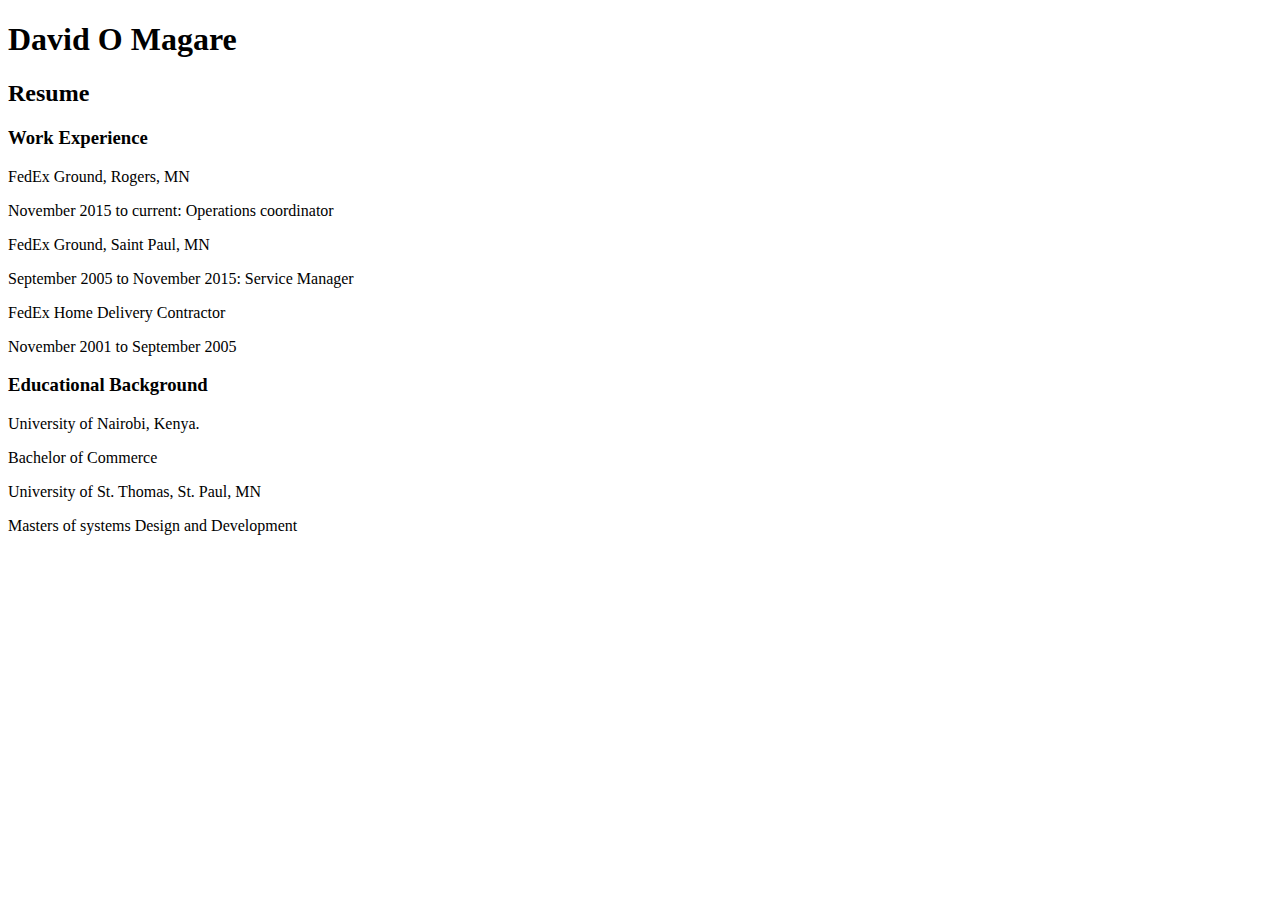
<file: index.html>
<!DOCTYPE html>
<html>
 
<head>
 <meta charset="utf-8">
  <title>Resume</title>
 
  
    </head>
<body>

                                                        
  <h1>David O Magare</h1>
    <h2>Resume</h2>
 
  <h3>Work Experience</h3>
      
  <p>
    
  FedEx Ground, Rogers, MN
  </p>
  
    November 2015 to current: Operations coordinator <br>
  
  <p> FedEx Ground, Saint Paul, MN</p>
   
  September 2005 to November 2015: Service Manager <br>
 
 
  <p>FedEx Home Delivery Contractor</p>
  
  November 2001 to September 2005 <br>
   
      <h3> Educational Background</h3>
      
      <p>University of Nairobi, Kenya.
      </p>
      Bachelor of Commerce<br>
       
      <p>
        University of St. Thomas, St. Paul, MN
        </p>
      Masters of systems Design and Development<br>
     
  
                
</body>













</html>
</file>
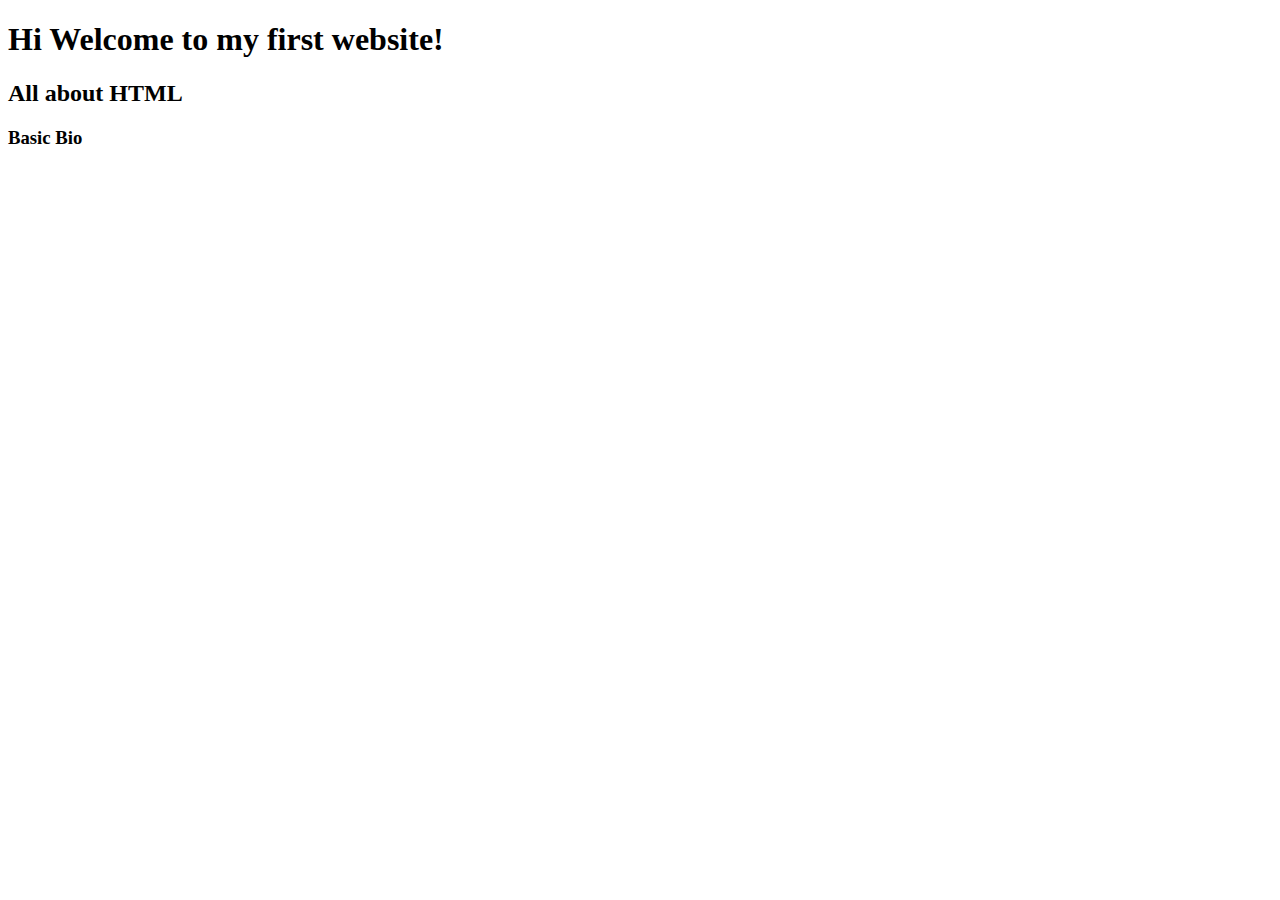
<file: david.html>
<!DOCTYPE html>
<html>
<head>
<meta charset="utf-8">
<title>My Practice Page</title>
</head>
<body>
  <h1>Hi Welcome to my first website!</h1>
<h2>All about HTML</h2>
<h3>Basic Bio</h3>
</body>

</html>
</file>
